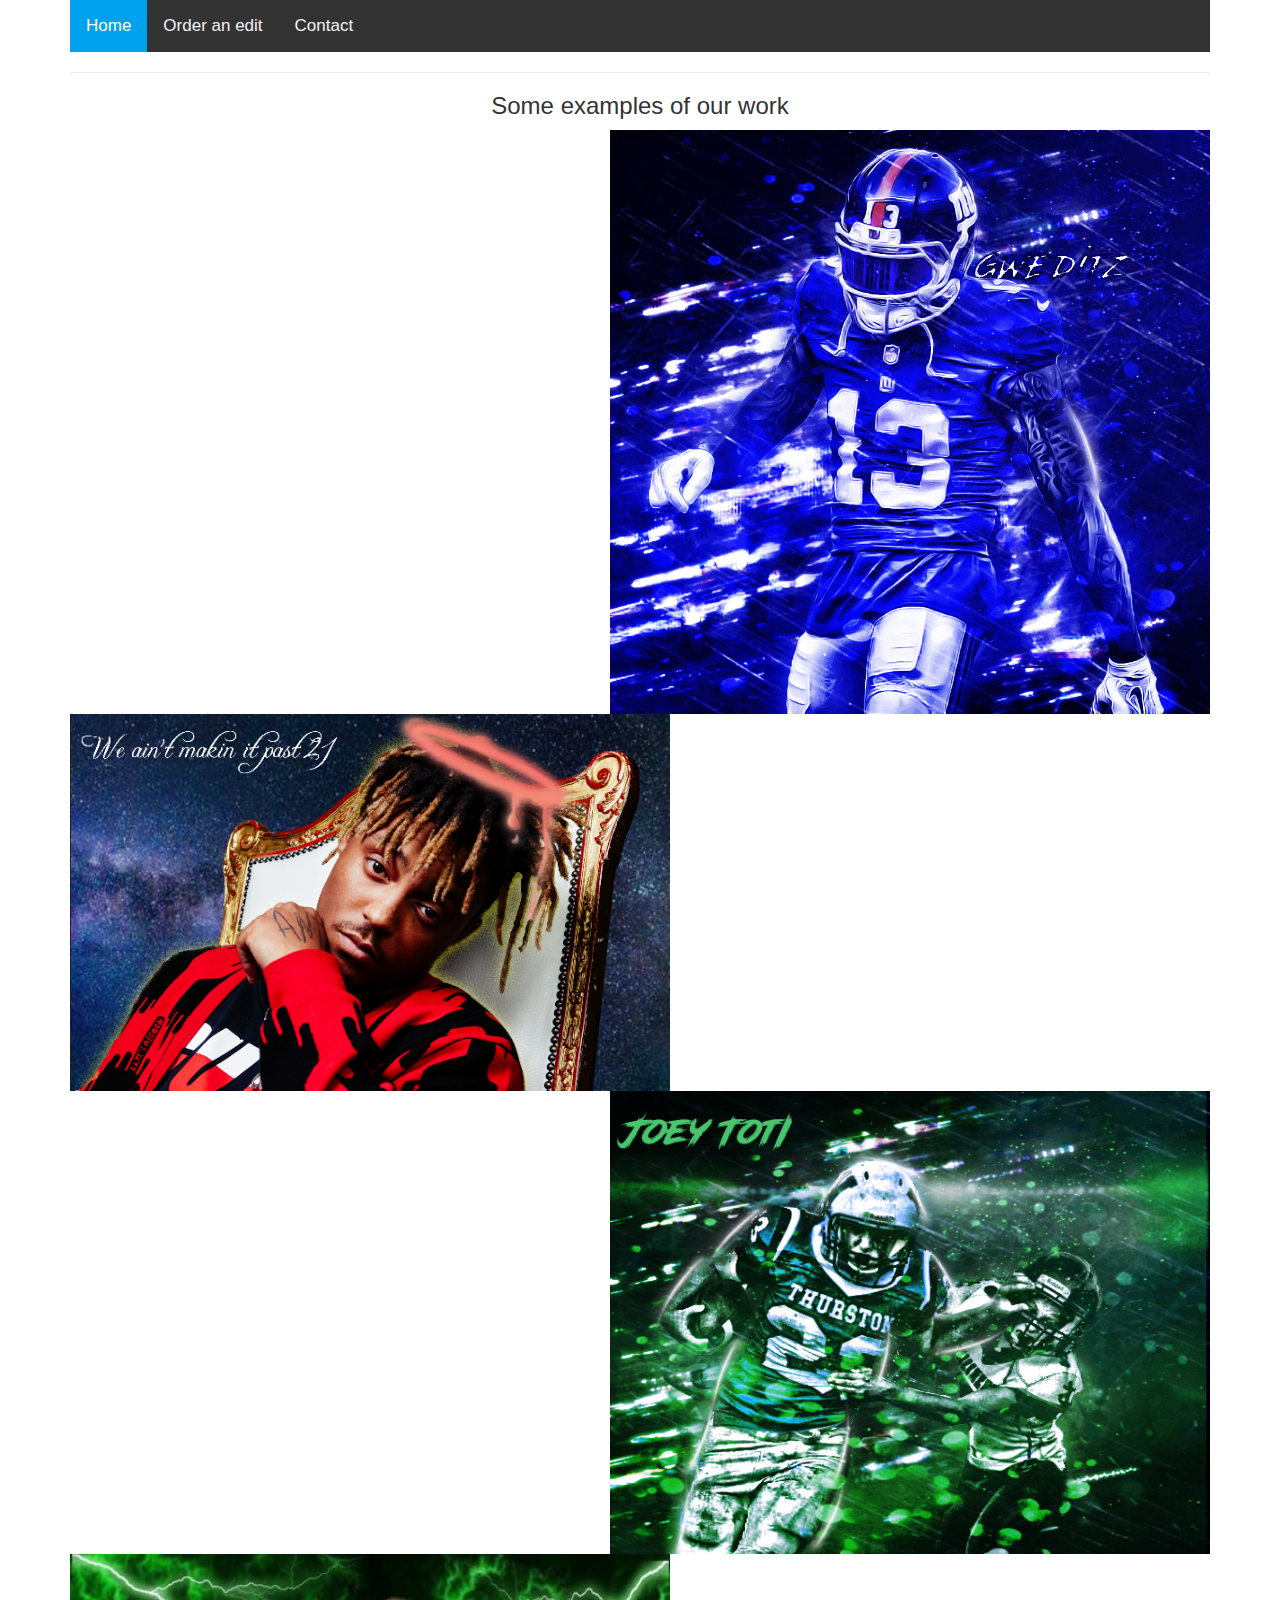
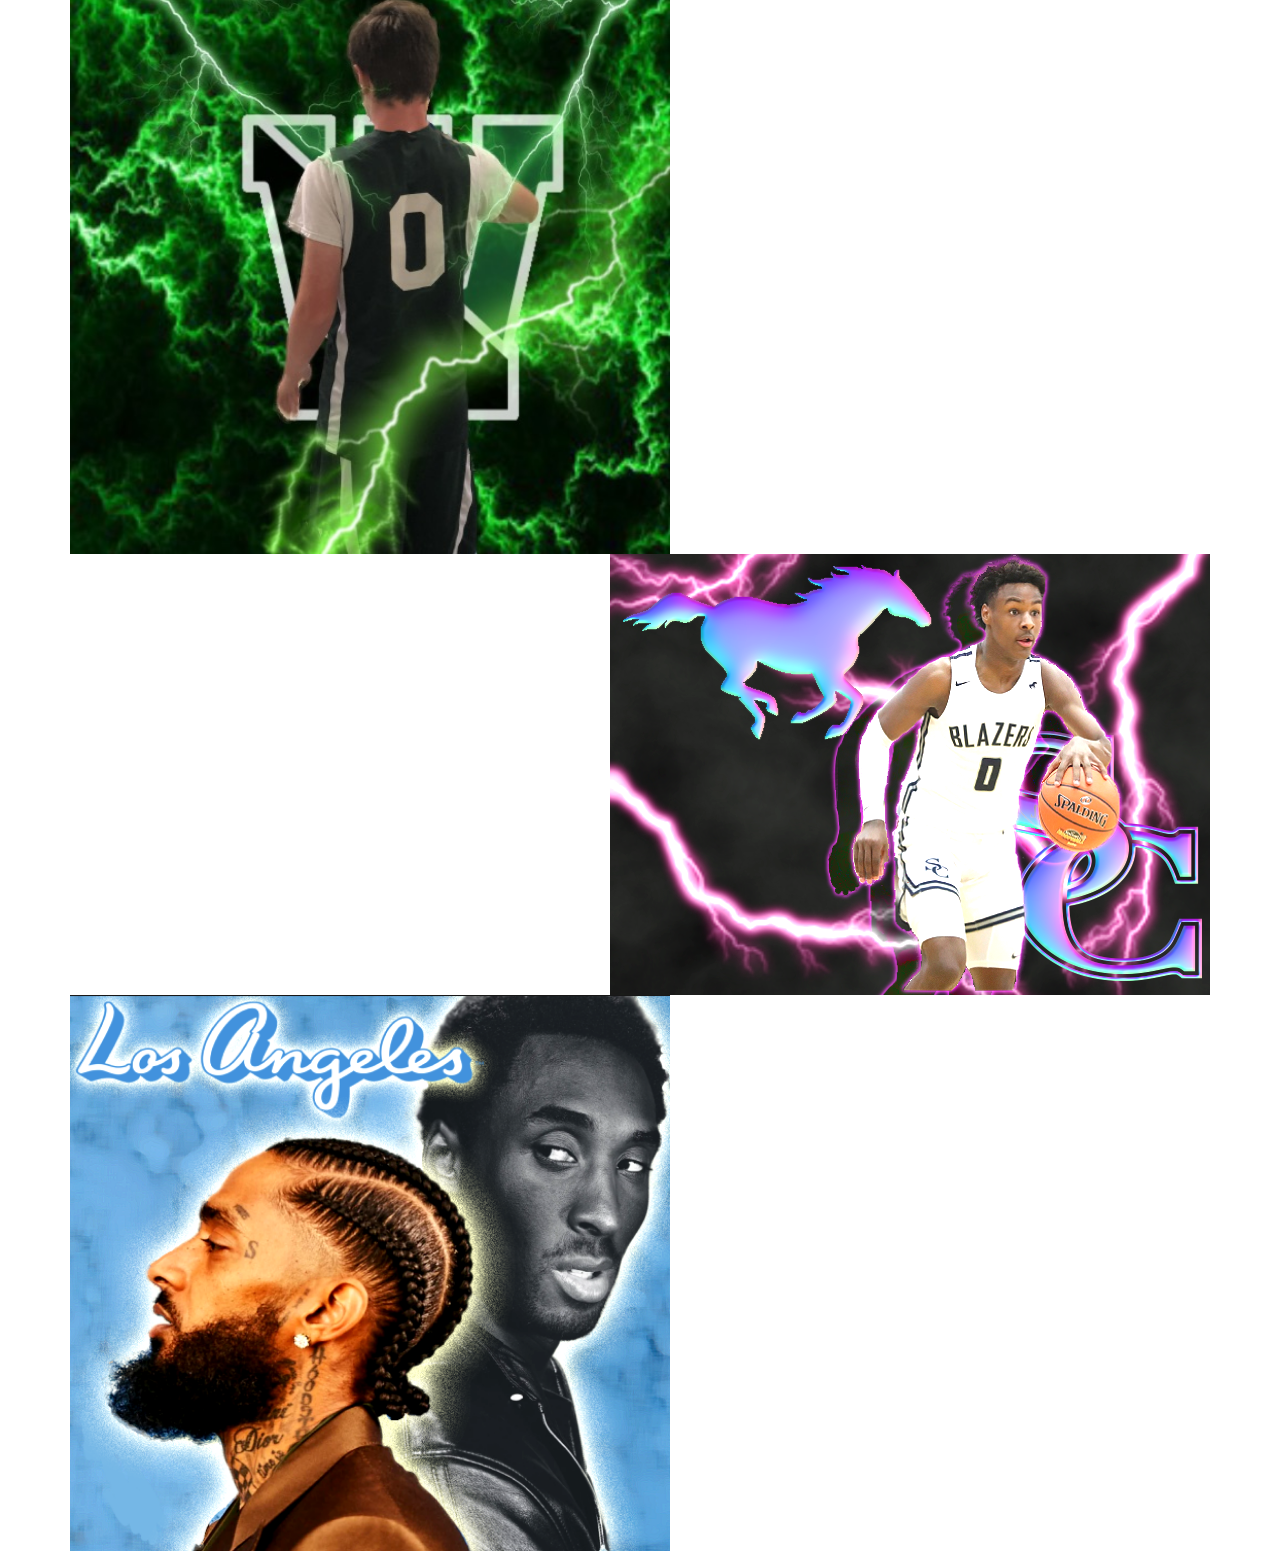
<file: index.html>
<!DOCTYPE html>
<html>
    <head>
        <meta charset="utf-8">
        <meta http-equiv="X-UA-Compatible" content="IE=edge">
        <meta name="viewport" content="width=device-width, initial-scale=1">

        <script src="https://ajax.googleapis.com/ajax/libs/jquery/1.12.4/jquery.min.js"></script>

        <!-- Bootstrap CSS -->
        <link rel="stylesheet" href="https://maxcdn.bootstrapcdn.com/bootstrap/3.3.7/css/bootstrap.min.css" integrity="sha384-BVYiiSIFeK1dGmJRAkycuHAHRg32OmUcww7on3RYdg4Va+PmSTsz/K68vbdEjh4u" crossorigin="anonymous">

        <!-- Bootstrap JavaScript -->
        <script src="https://maxcdn.bootstrapcdn.com/bootstrap/3.3.7/js/bootstrap.min.js" integrity="sha384-Tc5IQib027qvyjSMfHjOMaLkfuWVxZxUPnCJA7l2mCWNIpG9mGCD8wGNIcPD7Txa" crossorigin="anonymous"></script>
        <link rel="stylesheet" type="text/css" href="style.css">
        <title>GWeditz</title>
    </head>
    <body>
        <center>
        <div class="container">
                <div class="topnav">
                <a class="active" href="index.html">Home</a>
                <a href="order.html">Order an edit</a>
                <a href="contact.html">Contact</a>
                
                </div>
        <hr>
            <div class="content">
            <h3>Some examples of our work</h3>
            <img src="ED72B4F3-CD60-4366-9943-9CFEC58290DD.jpg" alt="obj" class="example2">
            <img src="Screenshot 2020-02-04 at 5.45.16 PM.png" class="example1" alt="Juice">
                
            <img src="IMG_2351.JPG" alt="Joey" class="example2">
                
            <img src="47B87BBE-327A-4F8B-9DEB-783424F4BA89_1_102_o.jpeg" alt="0" class="example1">   
            <img src="Screenshot 2020-01-29 at 8.49.37 PM - Edited.png" alt="bronny" class="example2">   
            <img src="Screenshot 2020-02-04 at 2.13.21 PM - Edited.png" class="example1" alt="Nipsey & Kobe">
            </div>
        </center>
            
        </div>
    </body>
</html>
</file>
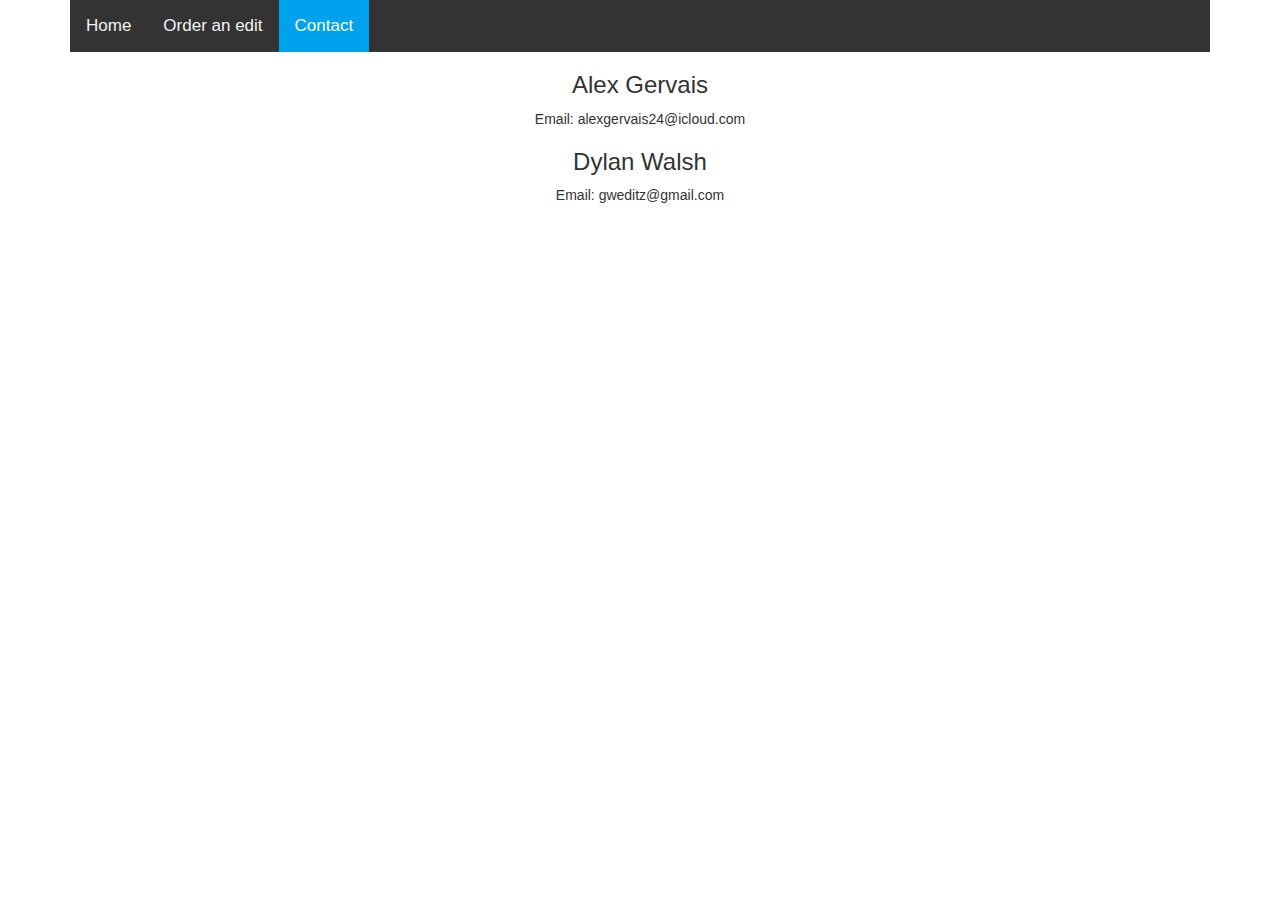
<file: contact.html>
<!DOCTYPE html>
<html>
    <head>
        <meta charset="utf-8">
        <meta http-equiv="X-UA-Compatible" content="IE=edge">
        <meta name="viewport" content="width=device-width, initial-scale=1">

        <script src="https://ajax.googleapis.com/ajax/libs/jquery/1.12.4/jquery.min.js"></script>

        <!-- Bootstrap CSS -->
        <link rel="stylesheet" href="https://maxcdn.bootstrapcdn.com/bootstrap/3.3.7/css/bootstrap.min.css" integrity="sha384-BVYiiSIFeK1dGmJRAkycuHAHRg32OmUcww7on3RYdg4Va+PmSTsz/K68vbdEjh4u" crossorigin="anonymous">

        <!-- Bootstrap JavaScript -->
        <script src="https://maxcdn.bootstrapcdn.com/bootstrap/3.3.7/js/bootstrap.min.js" integrity="sha384-Tc5IQib027qvyjSMfHjOMaLkfuWVxZxUPnCJA7l2mCWNIpG9mGCD8wGNIcPD7Txa" crossorigin="anonymous"></script>
        <link rel="stylesheet" type="text/css" href="style.css">
    </head>
    <body>
        <center>
        <div class="container">
            <div class="topnav">
                <a href="index.html">Home</a>
                <a href="order.html">Order an edit</a>
                <a href="contact.html" class="active">Contact</a>
                
                </div>
            <h3>Alex Gervais</h3>
            <p>Email: alexgervais24@icloud.com</p>
            
            <h3>Dylan Walsh</h3>
            <p>Email: gweditz@gmail.com</p>
        </div>
        </center>
            
        
    </body>
</html>
</file>
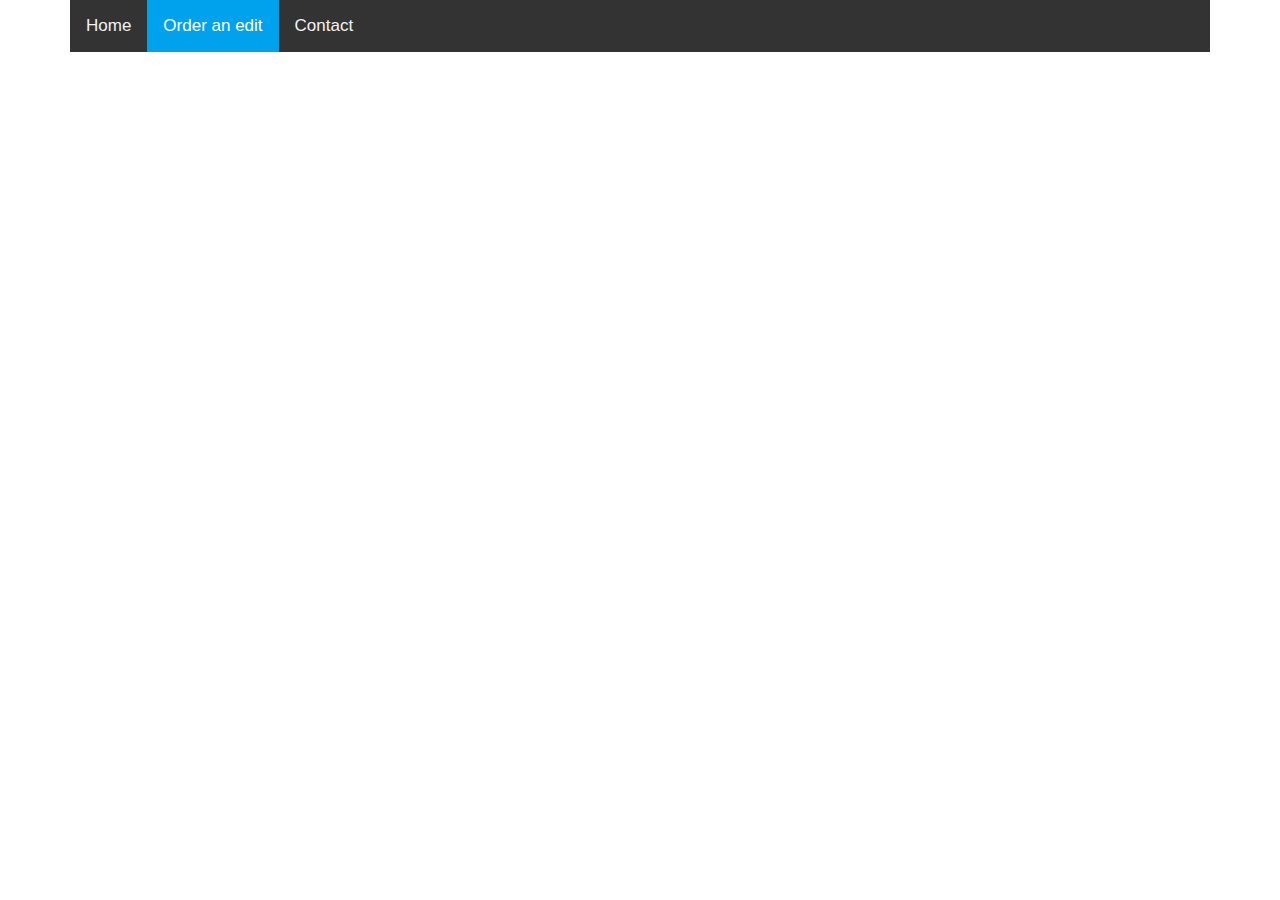
<file: order.html>
<!DOCTYPE html>
<html>
    <head>
        <meta charset="utf-8">
        <meta http-equiv="X-UA-Compatible" content="IE=edge">
        <meta name="viewport" content="width=device-width, initial-scale=1">

        <script src="https://ajax.googleapis.com/ajax/libs/jquery/1.12.4/jquery.min.js"></script>

        <!-- Bootstrap CSS -->
        <link rel="stylesheet" href="https://maxcdn.bootstrapcdn.com/bootstrap/3.3.7/css/bootstrap.min.css" integrity="sha384-BVYiiSIFeK1dGmJRAkycuHAHRg32OmUcww7on3RYdg4Va+PmSTsz/K68vbdEjh4u" crossorigin="anonymous">

        <!-- Bootstrap JavaScript -->
        <script src="https://maxcdn.bootstrapcdn.com/bootstrap/3.3.7/js/bootstrap.min.js" integrity="sha384-Tc5IQib027qvyjSMfHjOMaLkfuWVxZxUPnCJA7l2mCWNIpG9mGCD8wGNIcPD7Txa" crossorigin="anonymous"></script>
        <link rel="stylesheet" type="text/css" href="style.css">
    </head>
    <body>
        <div class="container">
            <div class="topnav">
                <a href="index.html">Home</a>
                <a href="order.html" class="active">Order an edit</a>
                <a href="contact.html">Contact</a>
                
                </div>
                <iframe src="https://docs.google.com/forms/d/e/1FAIpQLSehvoF48NN3QXmNZy2QSYajzd5QMSUkqZEtBUp3usTkOddK7w/viewform?embedded=true" width="640" height="457" frameborder="0" marginheight="0" marginwidth="0">Loading…</iframe>
            </div>
    </body>
</html>
</file>
<file: style.css>
/* Add a black background color to the top navigation */
.topnav {
  background-color: #333333;
  overflow: hidden;
  text-align:center;
}

/* Style the links inside the navigation bar */
.topnav a {
  float: left;
  color: #f2f2f2;
  text-align: center;
  padding: 14px 16px;
  text-decoration: none;
  font-size: 17px;
}

/* Change the color of links on hover */
.topnav a:hover {
  background-color: #dddddd;
  color: #000000;
}

/* Add a color to the active/current link */
.topnav a.active {
  background-color: #00A2ED;
  color: #FFFFFF;
}
img{
  width:600px;
  border-style:solid;
  border-color:#000000;
  border-weight:2px;
}
.example1{
  float:left;
}
.example2{
  float:right;
}
</file>
